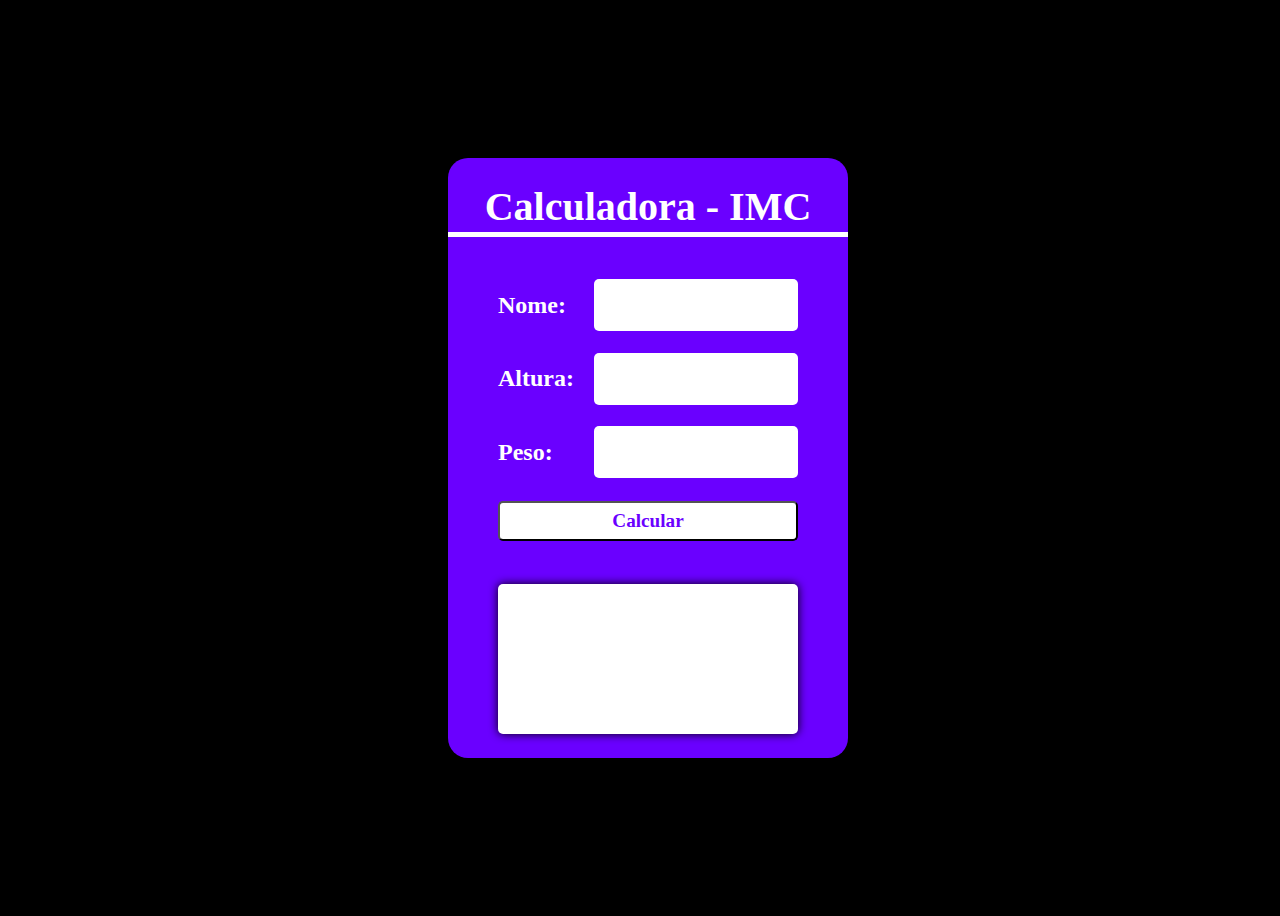
<file: 01-calculadora-imc/index.html>
<!DOCTYPE html>
<html lang="pt-br">
  <head>
    <meta charset="UTF-8">
    <meta name="viewport" content="width=device-width, initial-scale=1.0">
    <title>Calculadora - IMC</title>
    <link rel="stylesheet" href="./assets/style.css">
  </head>
  <body>
    <main>
      <div class="container">
        <div class="title"> Calculadora - IMC </div>
        <div class="input">
            <label>Nome:</label>
            <input type="text" id='nome'>
        </div>
        <div class="input">
            <label>Altura:</label>
            <input type="number" id='altura'>
        </div>
        <div class="input">
            <label>Peso:</label>
            <input type="number" id='peso'>
        </div>
        <button id='calcular'>Calcular</button>

        <div class="result" id='resultado'></div>
      </div>
    </main>
    <script src="./assets/script.js"></script>
  </body>
</html>
</file>
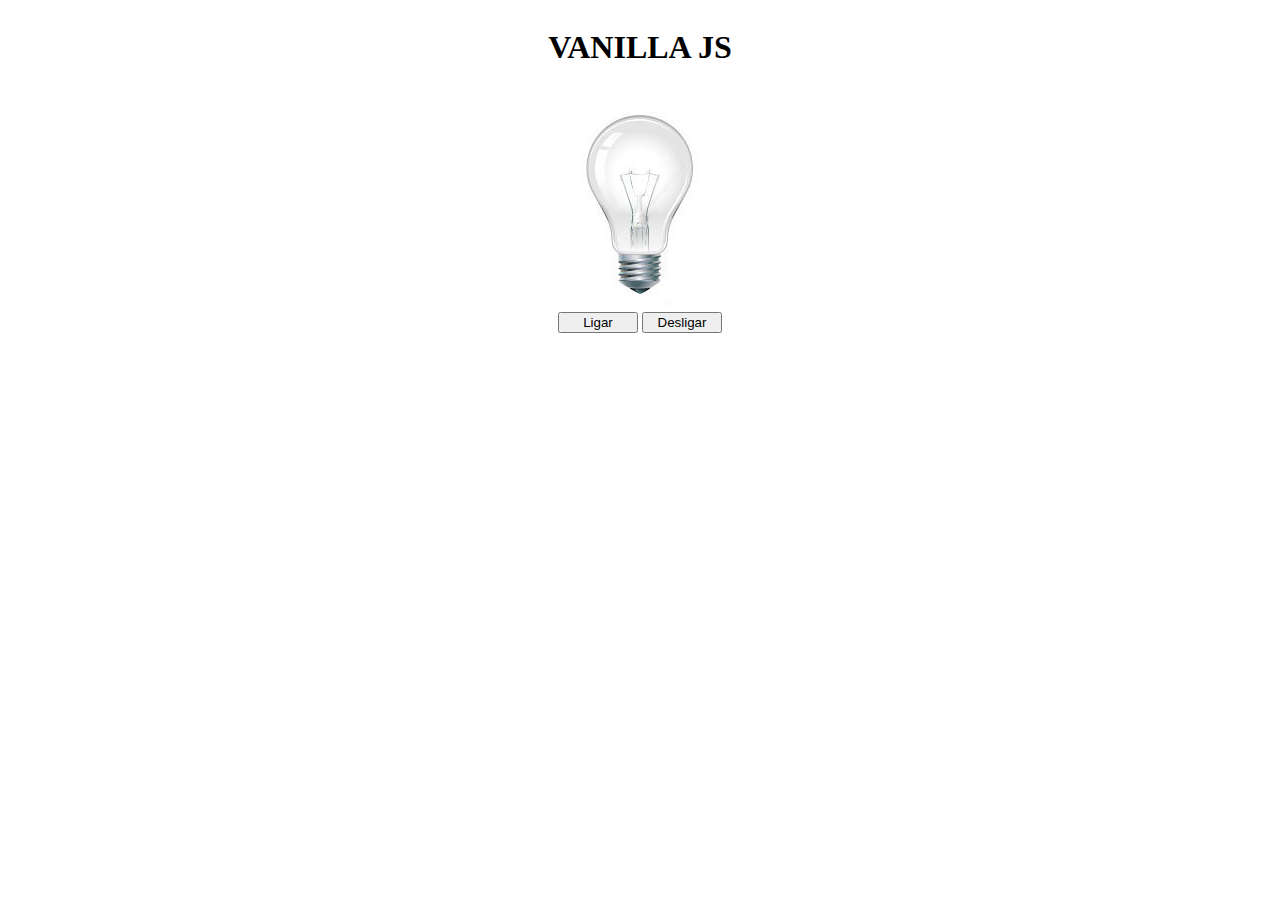
<file: 02-lig.deslig-lampada/index.html>
<!DOCTYPE html>
<html lang="en">
<head>
    <meta charset="UTF-8">
    <meta name="viewport" content="width=device-width, initial-scale=1.0">
    <link rel="stylesheet" href="./assets/style.css">
    <title>Lâmpada</title>
</head>
<body>
    <header>
        <h1>VANILLA JS</h1>
    </header>
    <main>
        <div>
            <img src="./assets/img/desligada.jpg" alt="Lâmpada" id='lamp'>
        </div>
        <div>
            <button id='ligar'>Ligar</button>
            <button id='desligar'>Desligar</button>
        </div>
    </main>
    <script src="./assets/script.js"></script>
</body>
</html>
</file>
<file: 01-calculadora-imc/assets/style.css>
main{
  display: flex;
  width: 100vw;
  height: 100vh;
  justify-content: center;
  align-items: center;
}

body{
  background-color: black;
}

.container{
  display: flex;
  flex-direction: column;
  background: rgb(106, 0, 255);
  width: 400px;
  height: 600px;
  align-items: center;
  justify-content: space-evenly;
  border-radius: 20px;
  box-shadow: 0 0 10px black;
}

.title{
  display: flex;
  justify-content: center;
  align-items: center;
  width: 100%;
  height: 50px;
  font: bold 2.5rem serif;
  border-bottom: solid 5px rgb(255, 255, 255);
  color: white;
  margin-bottom: 20px;
}

.input {
  display: flex;
  width: 300px;
  height: 50px;
  justify-content: space-between;
  align-items: center;
  color: #ffffff;
}
.input input {
  width: 200px;
  height: 50px;
  border-radius: 5px;
  border:none;
  outline: 0;
  font: bold 1.5rem serif;
  text-align: center;
}

.input label {
  font: bold 1.5rem serif;
}

button{
  width: 300px;
  height: 40px;
  font: bold 1.2rem serif;
  background: #ffffff;
  color: rgb(106, 0, 255);
  outline: none;
  border-radius: 5px;
  cursor: pointer;
}

.result{
  display: flex;
  margin-top: 20px;
  align-items: center;
  width: 300px;
  height: 150px;
  border-radius: 5px;
  font: italic 1.5rem serif;
  box-shadow: 0px 0px 10px black;
  background: #ffffff;
  color: rgb(0, 0, 0);
  padding: 20px;
  box-sizing: border-box;
  user-select: none;
}
</file>
<file: 02-lig.deslig-lampada/assets/style.css>
header,main {
    display: flex;
    flex-direction: column;
    align-items: center;
}
button {
    width: 80px;
}
</file>
